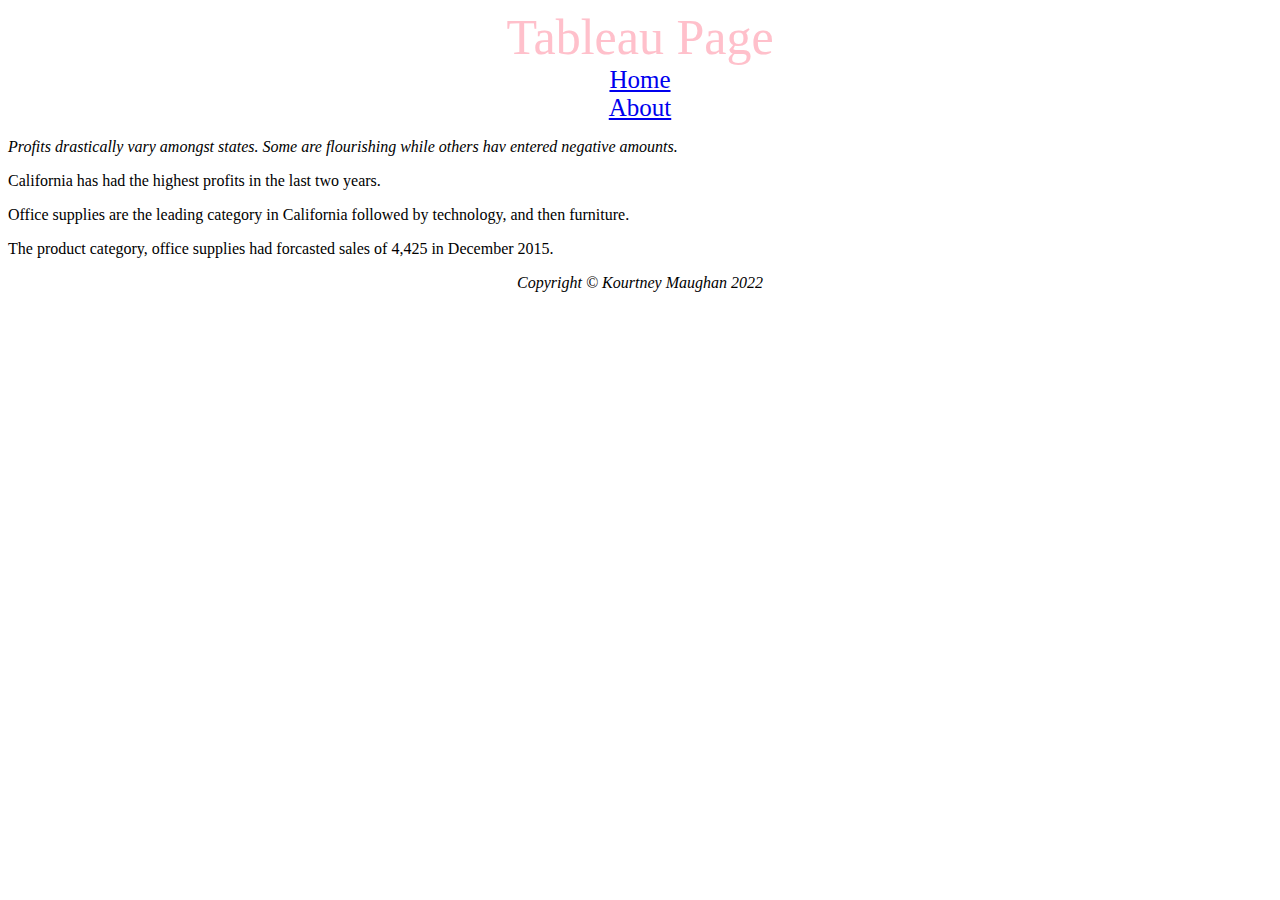
<file: Bootstrap Final Project/html/tableau.html>
<!DOCTYPE html>
<html lang="en">
<head>
    <header class="header">Tableau Page
        <li class="navlinks" class="nav-item"><a class="nav-link px-lg-3 py-3 py-lg-4" href="../index.html">Home</a></li>
        <li class="navlinks" class="nav-item"><a class="nav-link px-lg-3 py-3 py-lg-4" href="about.html">About</a></li>
    </header>
    
    <title>Document</title>
    <link rel="stylesheet" href="../styles/bootstyles.css">

</head>
<body>


    <div class='tableauPlaceholder' id='viz1649822665773' style='position: relative'><noscript><a href='#'><img alt='Sheet 1 ' src='https:&#47;&#47;public.tableau.com&#47;static&#47;images&#47;We&#47;WebDevProjectSheet1&#47;Sheet1&#47;1_rss.png' style='border: none' /></a></noscript><object class='tableauViz'  style='display:none;'><param name='host_url' value='https%3A%2F%2Fpublic.tableau.com%2F' /> <param name='embed_code_version' value='3' /> <param name='site_root' value='' /><param name='name' value='WebDevProjectSheet1&#47;Sheet1' /><param name='tabs' value='no' /><param name='toolbar' value='yes' /><param name='static_image' value='https:&#47;&#47;public.tableau.com&#47;static&#47;images&#47;We&#47;WebDevProjectSheet1&#47;Sheet1&#47;1.png' /> <param name='animate_transition' value='yes' /><param name='display_static_image' value='yes' /><param name='display_spinner' value='yes' /><param name='display_overlay' value='yes' /><param name='display_count' value='yes' /><param name='language' value='en-US' /><param name='filter' value='publish=yes' /></object></div>                <script type='text/javascript'>                    var divElement = document.getElementById('viz1649822665773');                    var vizElement = divElement.getElementsByTagName('object')[0];                    vizElement.style.width='100%';vizElement.style.height=(divElement.offsetWidth*0.75)+'px';                    var scriptElement = document.createElement('script');                    scriptElement.src = 'https://public.tableau.com/javascripts/api/viz_v1.js';                    vizElement.parentNode.insertBefore(scriptElement, vizElement);                </script>
    <p class="dogwater"> Profits drastically vary amongst states. Some are flourishing while others hav entered negative amounts.</p>
    <div class='tableauPlaceholder' id='viz1649821900529' style='position: relative'><noscript><a href='#'><img alt='Sheet 2 ' src='https:&#47;&#47;public.tableau.com&#47;static&#47;images&#47;We&#47;WebDevProject_16498218580880&#47;Sheet2&#47;1_rss.png' style='border: none' /></a></noscript><object class='tableauViz'  style='display:none;'><param name='host_url' value='https%3A%2F%2Fpublic.tableau.com%2F' /> <param name='embed_code_version' value='3' /> <param name='site_root' value='' /><param name='name' value='WebDevProject_16498218580880&#47;Sheet2' /><param name='tabs' value='no' /><param name='toolbar' value='yes' /><param name='static_image' value='https:&#47;&#47;public.tableau.com&#47;static&#47;images&#47;We&#47;WebDevProject_16498218580880&#47;Sheet2&#47;1.png' /> <param name='animate_transition' value='yes' /><param name='display_static_image' value='yes' /><param name='display_spinner' value='yes' /><param name='display_overlay' value='yes' /><param name='display_count' value='yes' /><param name='language' value='en-US' /><param name='filter' value='publish=yes' /></object></div>                <script type='text/javascript'>                    var divElement = document.getElementById('viz1649821900529');                    var vizElement = divElement.getElementsByTagName('object')[0];                    vizElement.style.width='100%';vizElement.style.height=(divElement.offsetWidth*0.75)+'px';                    var scriptElement = document.createElement('script');                    scriptElement.src = 'https://public.tableau.com/javascripts/api/viz_v1.js';                    vizElement.parentNode.insertBefore(scriptElement, vizElement);                </script>
    <p>California has had the highest profits in the last two years.</p>
    <div class='tableauPlaceholder' id='viz1649822848154' style='position: relative'><noscript><a href='#'><img alt='Sheet 3 ' src='https:&#47;&#47;public.tableau.com&#47;static&#47;images&#47;We&#47;WebDevProjectSheet3&#47;Sheet3&#47;1_rss.png' style='border: none' /></a></noscript><object class='tableauViz'  style='display:none;'><param name='host_url' value='https%3A%2F%2Fpublic.tableau.com%2F' /> <param name='embed_code_version' value='3' /> <param name='site_root' value='' /><param name='name' value='WebDevProjectSheet3&#47;Sheet3' /><param name='tabs' value='no' /><param name='toolbar' value='yes' /><param name='static_image' value='https:&#47;&#47;public.tableau.com&#47;static&#47;images&#47;We&#47;WebDevProjectSheet3&#47;Sheet3&#47;1.png' /> <param name='animate_transition' value='yes' /><param name='display_static_image' value='yes' /><param name='display_spinner' value='yes' /><param name='display_overlay' value='yes' /><param name='display_count' value='yes' /><param name='language' value='en-US' /><param name='filter' value='publish=yes' /></object></div>                <script type='text/javascript'>                    var divElement = document.getElementById('viz1649822848154');                    var vizElement = divElement.getElementsByTagName('object')[0];                    vizElement.style.width='100%';vizElement.style.height=(divElement.offsetWidth*0.75)+'px';                    var scriptElement = document.createElement('script');                    scriptElement.src = 'https://public.tableau.com/javascripts/api/viz_v1.js';                    vizElement.parentNode.insertBefore(scriptElement, vizElement);                </script>
    <p>Office supplies are the leading category in California followed by technology, and then furniture.</p>
    <div class='tableauPlaceholder' id='viz1649823152517' style='position: relative'><noscript><a href='#'><img alt='Sheet 4 ' src='https:&#47;&#47;public.tableau.com&#47;static&#47;images&#47;We&#47;WebDevProjectSheet4&#47;Sheet4&#47;1_rss.png' style='border: none' /></a></noscript><object class='tableauViz'  style='display:none;'><param name='host_url' value='https%3A%2F%2Fpublic.tableau.com%2F' /> <param name='embed_code_version' value='3' /> <param name='site_root' value='' /><param name='name' value='WebDevProjectSheet4&#47;Sheet4' /><param name='tabs' value='no' /><param name='toolbar' value='yes' /><param name='static_image' value='https:&#47;&#47;public.tableau.com&#47;static&#47;images&#47;We&#47;WebDevProjectSheet4&#47;Sheet4&#47;1.png' /> <param name='animate_transition' value='yes' /><param name='display_static_image' value='yes' /><param name='display_spinner' value='yes' /><param name='display_overlay' value='yes' /><param name='display_count' value='yes' /><param name='language' value='en-US' /><param name='filter' value='publish=yes' /></object></div>                <script type='text/javascript'>                    var divElement = document.getElementById('viz1649823152517');                    var vizElement = divElement.getElementsByTagName('object')[0];                    vizElement.style.width='100%';vizElement.style.height=(divElement.offsetWidth*0.75)+'px';                    var scriptElement = document.createElement('script');                    scriptElement.src = 'https://public.tableau.com/javascripts/api/viz_v1.js';                    vizElement.parentNode.insertBefore(scriptElement, vizElement);                </script>
    <p>The product category, office supplies had forcasted sales of 4,425 in December 2015.</p>
</body>
<footer>
    <a href="https://www.tableau.com/"></a>
    <div class="copyright" class="small text-center text-muted fst-italic">Copyright &copy; Kourtney Maughan 2022</div>
</footer>
</html>
</file>
<file: Bootstrap Final Project/styles/bootstyles.css>
.dogwater{
    font-style: italic;
}
.header{
    color: pink;
    text-align: center;
    font-size: 50px;
}
.navlinks{
    color: black;
    text-align: center;
    font-size: 25px;
}
.copyright{
    text-align: center;
    font-style: italic;
}
</file>
